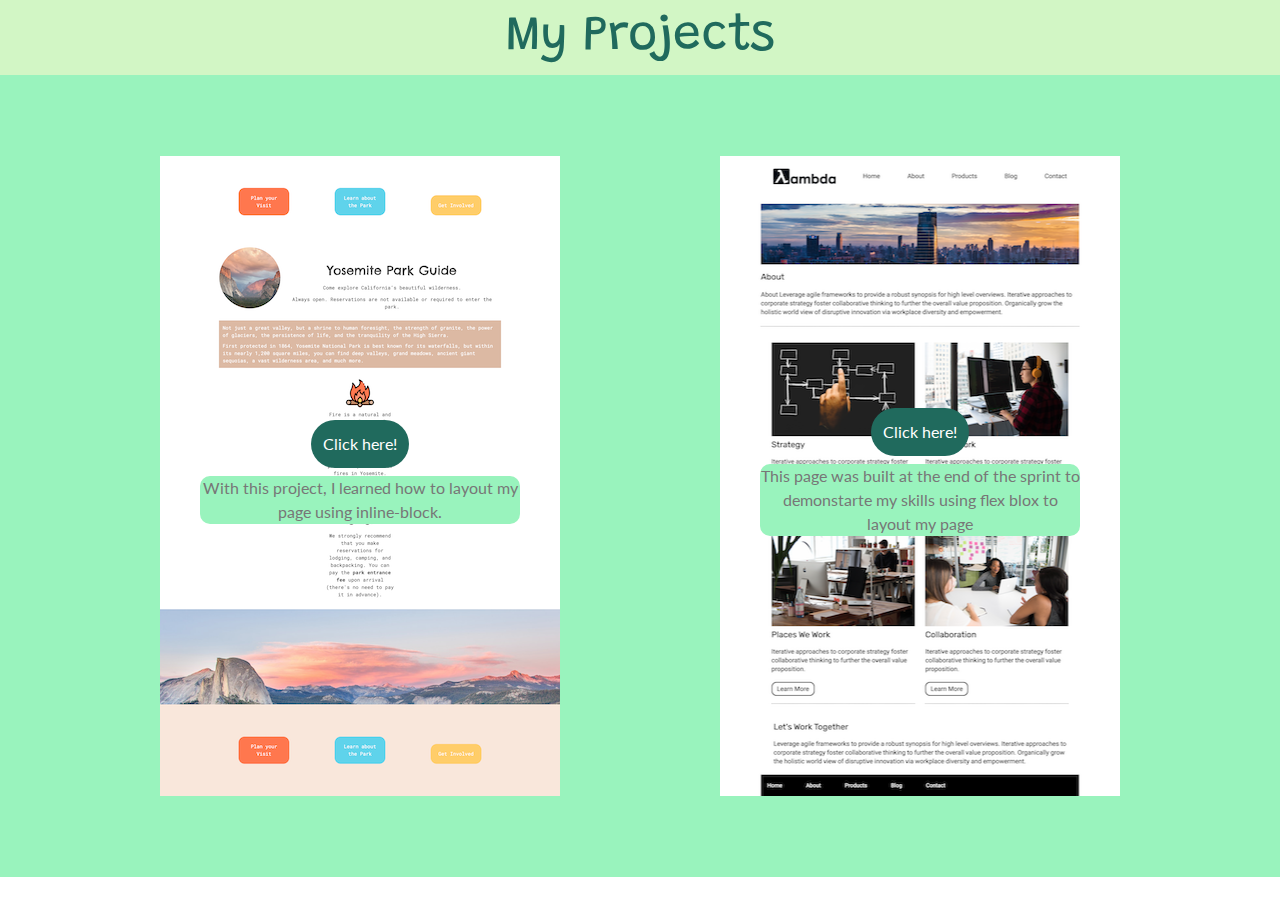
<file: projects.html>
<!DOCTYPE html>
<html lang="en">
  <head>
    <meta charset="UTF-8" />
    <meta name="viewport" content="width=device-width, initial-scale=1.0" />
    <title>Shazeen's Projects</title>
    <link rel="stylesheet" href="style/projects.css" />
    <link
      href="https://fonts.googleapis.com/css2?family=Grandstander:wght@100;400;700&family=Lato:wght@100;400;900&display=swap"
      rel="stylesheet"
    />
  </head>

  <body>
    <header>
      <h1>My Projects</h1>
    </header>
    <!-- <hr> -->
    <section class="gallery">
      <div class="img img1">
        <a href="https://yosemite-sf.netlify.app/" target="_blank"
          >Click here!</a
        >
        <p>
          With this project, I learned how to layout my page using inline-block.
        </p>
      </div>
      <div class="img img3">
        <a href="https://sprintchallenge-sf.netlify.app/" target="_blank">Click here!</a>
        <p>
          This page was built at the end of the sprint to demonstarte my skills
          using flex blox to layout my page
        </p>
      </div>
    </section>
  </body>
</html>
</file>
<file: style/projects.css>
/* http://meyerweb.com/eric/tools/css/reset/
   v2.0 | 20110126
   License: none (public domain)
*/
html,
body,
div,
span,
applet,
object,
iframe,
h1,
h2,
h3,
h4,
h5,
h6,
p,
blockquote,
pre,
a,
abbr,
acronym,
address,
big,
cite,
code,
del,
dfn,
em,
img,
ins,
kbd,
q,
s,
samp,
small,
strike,
strong,
sub,
sup,
tt,
var,
b,
u,
i,
center,
dl,
dt,
dd,
ol,
ul,
li,
fieldset,
form,
label,
legend,
table,
caption,
tbody,
tfoot,
thead,
tr,
th,
td,
article,
aside,
canvas,
details,
embed,
figure,
figcaption,
footer,
header,
hgroup,
menu,
nav,
output,
ruby,
section,
summary,
time,
mark,
audio,
video {
    margin: 0;
    padding: 0;
    border: 0;
    font-size: 100%;
    font: inherit;
    vertical-align: baseline;
}

/* HTML5 display-role reset for older browsers */
article,
aside,
details,
figcaption,
figure,
footer,
header,
hgroup,
menu,
nav,
section {
    display: block;
}

body {
    line-height: 1;
}

ol,
ul {
    list-style: none;
}

blockquote,
q {
    quotes: none;
}

blockquote:before,
blockquote:after,
q:before,
q:after {
    content: "";
    content: none;
}

table {
    border-collapse: collapse;
    border-spacing: 0;
}

/* 
#206a5d
#28df99
#99f3bd
#d2f6c5
#f6f7d4

titles: font-family: 'Grandstander', cursive;
body: font-family: 'Lato', sans-serif;
*/

/* general styles */
* {
    box-sizing: border-box;
    /*hey browser when I give an element a width, I only want it to be as big as I've told it to be, if I add padding or a border apply that within the width I've given the element. The element shouldn't grow*/
    padding: 0;
    margin: 0;
    max-width: 100%;
    /*you can never be bigger than your parent*/
}

html {
    font-size: 62.5%;
    /*the default browser font size is 16px - this makes it so that 1 rem = 10px - so it's easier math*/
}

/*general styles*/
body {
    font-size: 1.6rem;
    line-height: 1.5;
    font-family: "Lato", sans-serif;
    color: #777;
}

h1,
h2,
h3,
h4,
h5,
h6 {
    font-family: "Grandstander", cursive;
    color: #206a5d;
}

a {
    text-decoration: none;
    color: #777;
}

section {
    padding: 4% 0;
}

/* my styles */

header {
    text-align: center;
    background-color: #d2f6c5;
}

header h1 {
    font-size: 5rem;
}

.gallery {
    display: flex;
    justify-content: space-evenly;
    background-color: #99f3bd;
    flex-wrap: wrap;
}

.gallery div {
    width: 400px;
    height: 700px;
    /* background-color: blueviolet; */
}

.img1 {
    background-image: url("/projectImg/inlineBlock-project.png");
    background-position: center;
    background-repeat: no-repeat;
}

.img3 {
    background-image: url("/projectImg/unit\ one\ sprint.png");
    background-position: center;
    background-repeat: no-repeat;
}

.img {
    text-align: center;
    display: flex;
    flex-direction: column;
    justify-content: center;
    align-items: center;
}

.img a {
    background-color: #206a5d;
    color: #fff;
    padding: 3%;
    border-radius: 25px;
}

.img p{
    background-color: #99f3bd;
    width: 80%;
    margin: 2% auto;
    border-radius: 10px;
}

/* hr {
    border-style: none;
    border-top-style: dashed;
    border-color: #000;
    border-width: 1px;
    width: 100%;
    margin: 0 auto;
    clear: both;
  } */
</file>
